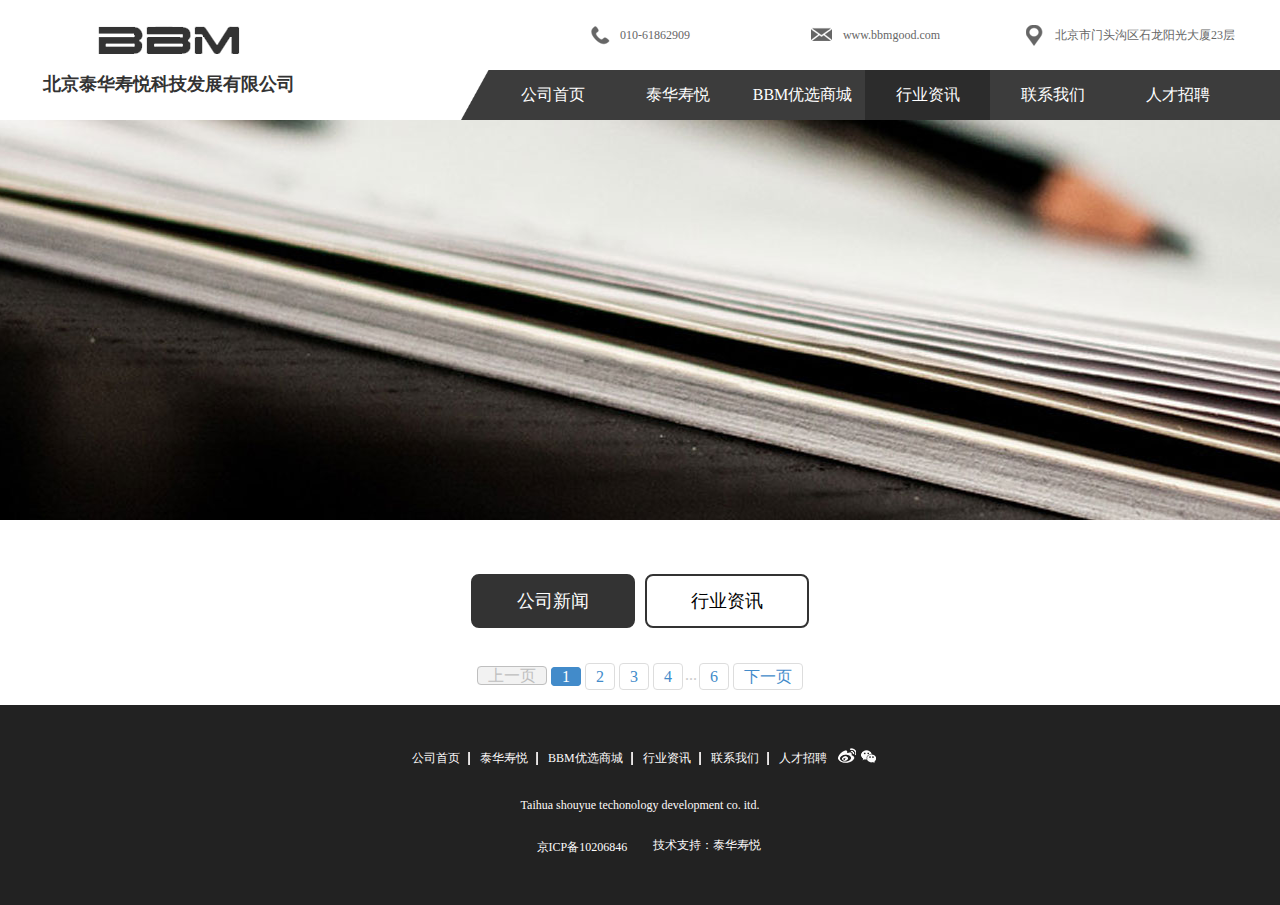
<file: html/information.html>
<!DOCTYPE html>
<html lang="en">
<head>
	<meta charset="UTF-8">
	<title>Document</title>
	<link rel="stylesheet" href="../css/inier.css">
	<link rel="stylesheet" href="../css/reset.css">
	<link rel="stylesheet" href="../css/information.css">
</head>
<body>
	<div id="box">
		<div class="box">
			<!-- nav -->
			<div class="nav_box">
				<div class="nav">
					<div class="nav_h">
						<img src="../img/bbm.png" alt="BBM">
						<h1>北京泰华寿悦科技发展有限公司</h1>
					</div>
					<div class="nav_r">
						<div class="nav_r_t">
							<p class="nav_rt_p on">
								<img src="../img/phone.png" alt="phone">010-61862909
							</p>
							<p class="nav_rt_p to">
								<img src="../img/gmail.png" alt="phone">www.bbmgood.com
							</p>
							<p class="nav_rt_p ser">
								<img src="../img/map.png" alt="phone">北京市门头沟区石龙阳光大厦23层
							</p>
						</div>
						<div class="nav_r_b">
							<ul>
								<li><a href="../index.html">公司首页</a></li>
								<li class="nav_bar_li"><a href="details.html">泰华寿悦</a>
									
								</li>
								<li><a href="BBM.html">BBM优选商城</a></li>
								<li style="background-color: rgba(10,10,10,0.3);"><a href="">行业资讯</a></li>
								<li><a href="address.html">联系我们</a></li>
								<li><a href="recruit.html">人才招聘</a></li>
							</ul>
						</div>
					</div>
				</div>
			</div>
			<!-- banner -->
			<div class="banner">
				<img src="../img/banner02.png" alt="">
			</div>
			<!-- content -->
			<div class="content">
				<div class="con_title">
					<p class="con_p1 star">公司新闻</p>
					<p class="con_p2">行业资讯</p>
				</div>
				
				<div class="con_text1">
					
				</div>


				<div class="con_text2">
					
				</div>


				<div class="tcdPageCode"></div>
			</div>
			<!-- footer -->
			<div class="footer">
				<div class="foot">
					<div class="foot_t">
						<li><a href="javascript:;">公司首页</a></li>
						<li><a href="javascript:;">泰华寿悦</a></li>
						<li><a href="javascript:;">BBM优选商城</a></li>
						<li><a href="javascript:;">行业资讯</a></li>
						<li><a href="javascript:;">联系我们</a></li>
						<li class="foot_li"><a href="javascript:;">人才招聘</a></li>
						<span><a href="javascript:;"><img src="../img/xinlang.png" alt=""></a></span>
						<span><a href="javascript:;"><img src="../img/weixin.png" alt=""></a></span>
					</div>
					<div class="foot_c">
							Taihua shouyue techonology development co. itd.
					</div>
					<div class="foot_b">
						<p class="foot_b_p1">京ICP备10206846</p>
						<p class="foot_b_p2">技术支持：泰华寿悦</p>
					</div>
				</div>
			</div>
		</div>
	</div>
</body>
</html>

<script src="../js/jquery.min.js"></script>
<script src="../js/jquery.page.js"></script>
<script src="../js/information.js"></script>
</file>
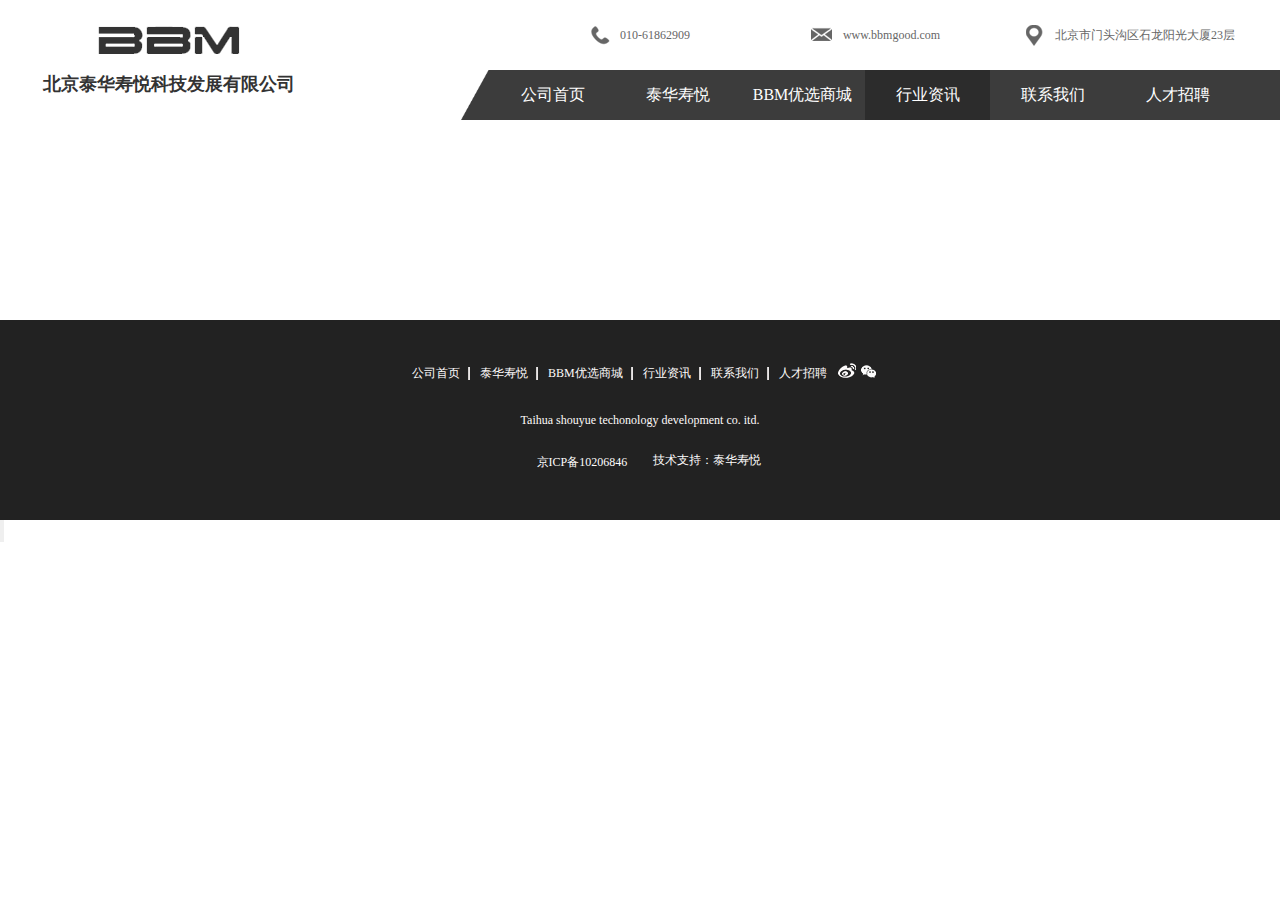
<file: html/news.html>
<!DOCTYPE html>
<html>
	<head>
		<meta charset="UTF-8">
		<title></title>
		<link rel="stylesheet" href="../css/inier.css">
		<link rel="stylesheet" href="../css/reset.css">
		<link rel="stylesheet" type="text/css" href="../css/news.css"/>
	</head>
	<body>
		<div id="box">
			<div class="nav_box">
				<div class="nav">
					<div class="nav_h">
						<img src="../img/bbm.png" alt="BBM">
						<h1>北京泰华寿悦科技发展有限公司</h1>
					</div>
					<div class="nav_r">
						<div class="nav_r_t">
							<p class="nav_rt_p on">
								<img src="../img/phone.png" alt="phone">010-61862909
							</p>
							<p class="nav_rt_p to">
								<img src="../img/gmail.png" alt="phone">www.bbmgood.com
							</p>
							<p class="nav_rt_p ser">
								<img src="../img/map.png" alt="phone">北京市门头沟区石龙阳光大厦23层
							</p>
						</div>
						<div class="nav_r_b">
							<ul>
								<li ><a href="../index.html">公司首页</a></li>
								<li ><a href="details.html">泰华寿悦</a></li>
								<li><a href="">BBM优选商城</a></li>
								<li style="background-color: rgba(10,10,10,0.3);"><a href="information.html">行业资讯</a></li>
								<li><a href="address.html">联系我们</a></li>
								<li><a href="recruit.html">人才招聘</a></li>
							</ul>
						</div>
					</div>
				</div>
			</div>
			<div class="content">
				<div class="con_l">
					
				</div>
				<div class="con_r">
					
				</div>
			</div>
			<!-- footer -->
			<div class="footer">
				<div class="foot">
					<div class="foot_t">
						<li><a href="javascript:;">公司首页</a></li>
						<li><a href="javascript:;">泰华寿悦</a></li>
						<li><a href="javascript:;">BBM优选商城</a></li>
						<li><a href="javascript:;">行业资讯</a></li>
						<li><a href="javascript:;">联系我们</a></li>
						<li class="foot_li"><a href="javascript:;">人才招聘</a></li>
						<span><a href="javascript:;"><img src="../img/xinlang.png" alt=""></a></span>
						<span><a href="javascript:;"><img src="../img/weixin.png" alt=""></a></span>
					</div>
					<div class="foot_c">
							Taihua shouyue techonology development co. itd.
					</div>
					<div class="foot_b">
						<p class="foot_b_p1">京ICP备10206846</p>
						<p class="foot_b_p2">技术支持：泰华寿悦</p>
					</div>
				</div>
			</div>
			<input type="button"  name="" id="" value="" />
		</div>
	</body>
</html>
<script src="../js/jquery.min.js"></script>
<script src="../js/news.js"></script>
</file>
<file: css/inier.css>
#box {
	overflow: hidden;
}
.box {
	background-color: #ffffff;
	
}

.nav_box {
	background: url("../img/nav.png") no-repeat right bottom;
	background-size: 64% 50px;
}

.nav {
	width: 1200px;
	height: 120px;
	margin: 0 auto;
}

.nav .nav_h {
	width: 257px;
	height: 100%;
	float: left;
	text-align: center;
}

.nav .nav_h img {
	margin-top: 26px;
	width: auto;
}

.nav .nav_h h1 {
	margin-top: 14px;
	color: #333333;
	font-size: 18px;
}

.nav .nav_r .nav_r_t {
	width: 660px;
	height: 70px;
	float: right;
}

.nav .nav_r .nav_r_t .nav_rt_p {
	
	height: 100%;
	font-size: 12px;
	color: #666;
	float: left;
	line-height: 70px;
	display:flex;
    align-items: center;
    justify-content: center;
}

.nav .nav_r .nav_r_t .nav_rt_p img{
	margin-right: 10px;
}

.nav .nav_r .nav_r_t .on {
	width: 120px;
}

.nav .nav_r .nav_r_t .to {
	width: 150px;
	margin-left: 100px;
}

.nav .nav_r .nav_r_t .ser {
	width: 218px;
	margin-left: 70px;
}

.nav .nav_r .nav_r_b {
	width: 750px;
	height: 50px;
	float: right;
}

.nav .nav_r .nav_r_b ul {
	width: 100%;
	height: 100%;
	display: flex;
}

.nav .nav_r .nav_r_b ul li {
	float: left;
	height: 100%;
	flex: 1;
	line-height: 50px;
	text-align: center;
	color: #ffffff;
}

.nav .nav_r .nav_r_b ul li a {
	color: #ffffff;
}

.nav .nav_r .nav_r_b ul .nav_bar_li {
	position: relative;
}

.nav .nav_r .nav_r_b ul .nav_bar_li .bar_li_div {
	position: absolute;
	z-index: 102;
	background-color: #3c3c3c;
	width: 125px;
	display: none;
}

.nav .nav_r .nav_r_b ul .nav_bar_li .bar_li_div p {
	border-top: 1px solid #000000;
}

.nav .nav_r .nav_r_b ul .nav_bar_li .bar_li_div p a {
	color: #FFFFFF;
}

.nav .nav_r .nav_r_b ul .nav_bar_li .bar_li_div p:hover {
	background-color: rgba(10,10,10,0.3);
}

.nav .nav_r .nav_r_b ul li:hover {
	background-color: rgba(10,10,10,0.3); 
	cursor:pointer;
}

.footer {
	height: 200px;
	background-color: #222222;
}

.footer .foot {
	overflow: hidden;
}

.footer .foot_t {
	width: 476px;
	height: 30px;
	margin: 0 auto;
	margin-top: 38px;
}

.footer .foot_t li {
	float: left;
	list-style: none;
	padding: 0 10px;
	background: url("../img/bor.png") no-repeat right center;
}

.footer .foot_t li a {
	font-size: 12px;
	color: #fefbfb;
	line-height: 30px;
}

.footer .foot_t .foot_li {
	background: none;
}

.footer .foot_t span {
	margin-top: 5px;
	margin-left: 1px;
	display: inline-block;
}

.footer .foot_c {
	height: 64px;
	line-height: 64px;
	text-align: center;
	font-size: 12px;
	color: #fefafa;
}

.footer .foot_b {
	height: 21px;
}

.footer .foot_b .foot_b_p1 {
	float: left;
	height: 21px;
	width: 49%;
	text-align: right;
	line-height: 21px;
	color: #fefdfd;
	font-size: 12px;
}

.footer .foot_b .foot_b_p2 {
	float: right;
	height: 21px;
	width: 49%;
	text-align: left;
	color: #fefdfd;
	font-size: 12px;
}
</file>
<file: css/information.css>
.banner {
	height: 400px;
	width: auto;
	margin: 0 auto;
}
.content {
	width: 1200px;
	height: auto;
	margin: 0 auto;
}

.content .con_title {
	width: 338px;
	margin: 0 auto;
	height: 96px;
	margin-top: 32px;
}

.content .con_title p {
	width: 160px;
	height: 50px;
	display: inline-block;
	line-height: 50px;
	text-align: center;
	margin-top: 22px;
	cursor:pointer;
	font-size: 18px;
}

.content .con_text1 {
	width: 1200px;
	height: auto;
}

.content .con_text2 {
	width: 1200px;
	height: auto;
	display: none;
}

.content .con_text1 .news {
	height: 212px;
	width: 100%;
	padding: 24px 0;
	display: flex;
}

.content .con_text1 .news .news_l {
	width: 300px;
	height: 190px;
	padding: 10px;
	float: left;
}

.content .con_text1 .news .news_r {
	float: left;
	flex: 1;
	height: 214px;
	position: relative;
}

.content .con_text1 .news .news_r .news_tit {
	width: 100%;
	height: 50px;
	line-height: 50px;
	font-size: 20px;
	color: #333333;
}

.content .con_text1 .news .news_r .news_txt {
	height: 90px;
	width: 100%;
	line-height: 30px;
	font-size: 14px;
	color: #666666;
}

.content .con_text1 .news .news_r .news_time {
	width: 100%;
	height: 70px;
	line-height: 70px;
	font-size: 14px;
	color: #a6a6a6;
}

.content .con_text1 .news .news_r span {
	display: inline-block;
	width: 106px;
	height: 34px;
	position: absolute;
	bottom: 16px;
	right: 20px;
	border: 1px solid #666666;
	color: #b3b3b3;
	font-size: 16px;
	line-height: 34px;
	text-align: center;
	cursor:pointer;
}

.content .con_title .con_p1 {
	border: 2px solid #333333;
	border-radius: 8px;
	float: left;
}

.star {
	background-color: #333333;
	color: #ffffff;
}
.content .con_title .con_p2 {
	border: 2px solid #333333;
	border-radius: 8px;
	font-size: #333333;
	float: right;
}

.content .con_text2 .news {
	height: 212px;
	width: 100%;
	padding: 24px 0;
	display: flex;
}

.content .con_text2 .news .news_l {
	width: 300px;
	height: 190px;
	padding: 10px;
	float: left;
}

.content .con_text2 .news .news_r {
	float: left;
	flex: 1;
	height: 214px;
	position: relative;
}

.content .con_text2 .news .news_r .news_tit {
	width: 100%;
	height: 50px;
	line-height: 50px;
	font-size: 20px;
	color: #333333;
}

.content .con_text2 .news .news_r .news_txt {
	height: 90px;
	width: 100%;
	line-height: 30px;
	font-size: 14px;
	color: #666666;
}

.content .con_text2 .news .news_r .news_time {
	width: 100%;
	height: 70px;
	line-height: 70px;
	font-size: 14px;
	color: #a6a6a6;
}

.content .con_text2 .news .news_r span {
	display: inline-block;
	width: 106px;
	height: 34px;
	position: absolute;
	bottom: 16px;
	right: 20px;
	border: 1px solid #666666;
	color: #b3b3b3;
	font-size: 16px;
	line-height: 34px;
	text-align: center;
	cursor:pointer;
}



.tcdPageCode{
	padding: 15px 20px;
	text-align: left;
	color: #ccc;
	text-align:center;
}

.tcdPageCode a{
	display: inline-block;
	color: #428bca;
	display: inline-block;
	height: 25px;	
	line-height: 25px;	
	padding: 0 10px;
	border: 1px solid #ddd;	
	margin: 0 2px;
	border-radius: 4px;
	vertical-align: middle;
}

.tcdPageCode a:hover{
	text-decoration: none;
	border: 1px solid #428bca;
}

.tcdPageCode span.current{
	isplay: inline-block;
	height: 25px;
	line-height: 25px;
	padding: 0 10px;
	margin: 0 2px;
	color: #fff;
	background-color: #428bca;	
	border: 1px solid #428bca;
	border-radius: 4px;
	vertical-align: middle;
}

.tcdPageCode span.disabled{	
	: inline-block;
	height: 25px;
	-height: 25px;
	padding: 0 10px;
	margin: 0 2px;	
	color: #bfbfbf;
	background: #f2f2f2;
	border: 1px solid #bfbfbf;
	border-radius: 4px;
	vertical-align: middle;
}
</file>
<file: css/news.css>
.content {
  width: 1200px;
  height: auto;
  margin: 0 auto;
  overflow: hidden;
}
.content .con_l {
  width: 822px;
  float: left;
  overflow: hidden;
  margin-top: 50px;
}
.content .con_r {
  width: 336px;
  height: auto;
  margin-left: 40px;
  float: right;
  margin-top: 200px;
}

.content .con_r .item {
  width: 100%;
  height: 104px;
  border-bottom: 1px solid #999999;
  cursor:pointer;
}
.content .con_r .item p {
  height: 41px;
  font-size: 25px;
  color: #333333;
  line-height: 41px;
  margin-top: 22px;
  white-space: nowrap;
  overflow: hidden;
  text-overflow: ellipsis;
}
.content .con_r .item span {
  height: 29px;
  font-size: 13px;
  line-height: 29px;
  color: #999999;
  white-space: nowrap;
  overflow: hidden;
  text-overflow: ellipsis;
}
</file>
